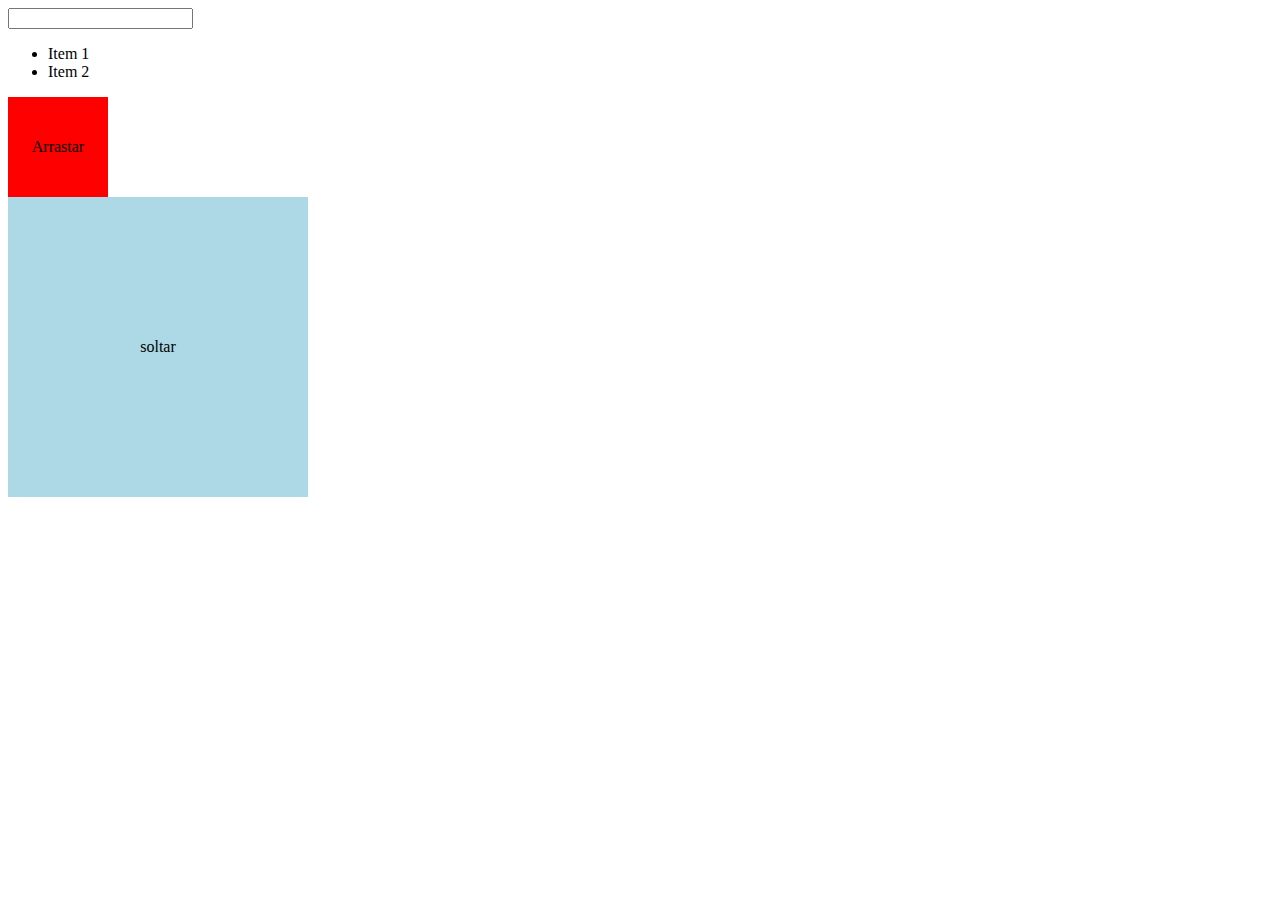
<file: index.html>
<!DOCTYPE html>
<html lang="en">
<head>
    <meta charset="UTF-8">
    <meta name="viewport" content="width=device-width, initial-scale=1.0">
    <title>Document</title>

    <link rel="stylesheet" href="style.css">
</head>
<body>
    <input type="text">
    <ul>
        <li>Item 1</li>
        <li>Item 2</li>
    </ul>




    <div id="draggable" class="draggable" draggable="true">
        Arrastar
    </div>

    <div id="dropzone" class="dropzone">
        soltar

    </div>

    <script>
        const ul = document.querySelector('ul');
        ul.addEventListener('click', function (){
            alert();

        })
        
    </script>


     
    <script>
         const draggable = document.querySelector('#draggable');   
        const dropzone = document.querySelector('#dropzone')
        
        draggable.addEventListener('dragstart', function (event){
            console.log('dragstart');
            event.dataTransfer.setData("text/plain", event.target.id);

        })

        dropzone.addEventListener('dragover', function(event){
             console.log('dragstart');
            event.preventDefault();          


        })

        dropzone.addEventListener('drop', function(event){
            console.log('drop');
            event.preventDefault();
            const draggableId = event.dataTransfer.getData("text/plain");
            const draggableElement = document.getElementById(draggableId);

            dropzone.appendChild(draggableElement);

        })




    </script>
</body>
</html>
</file>
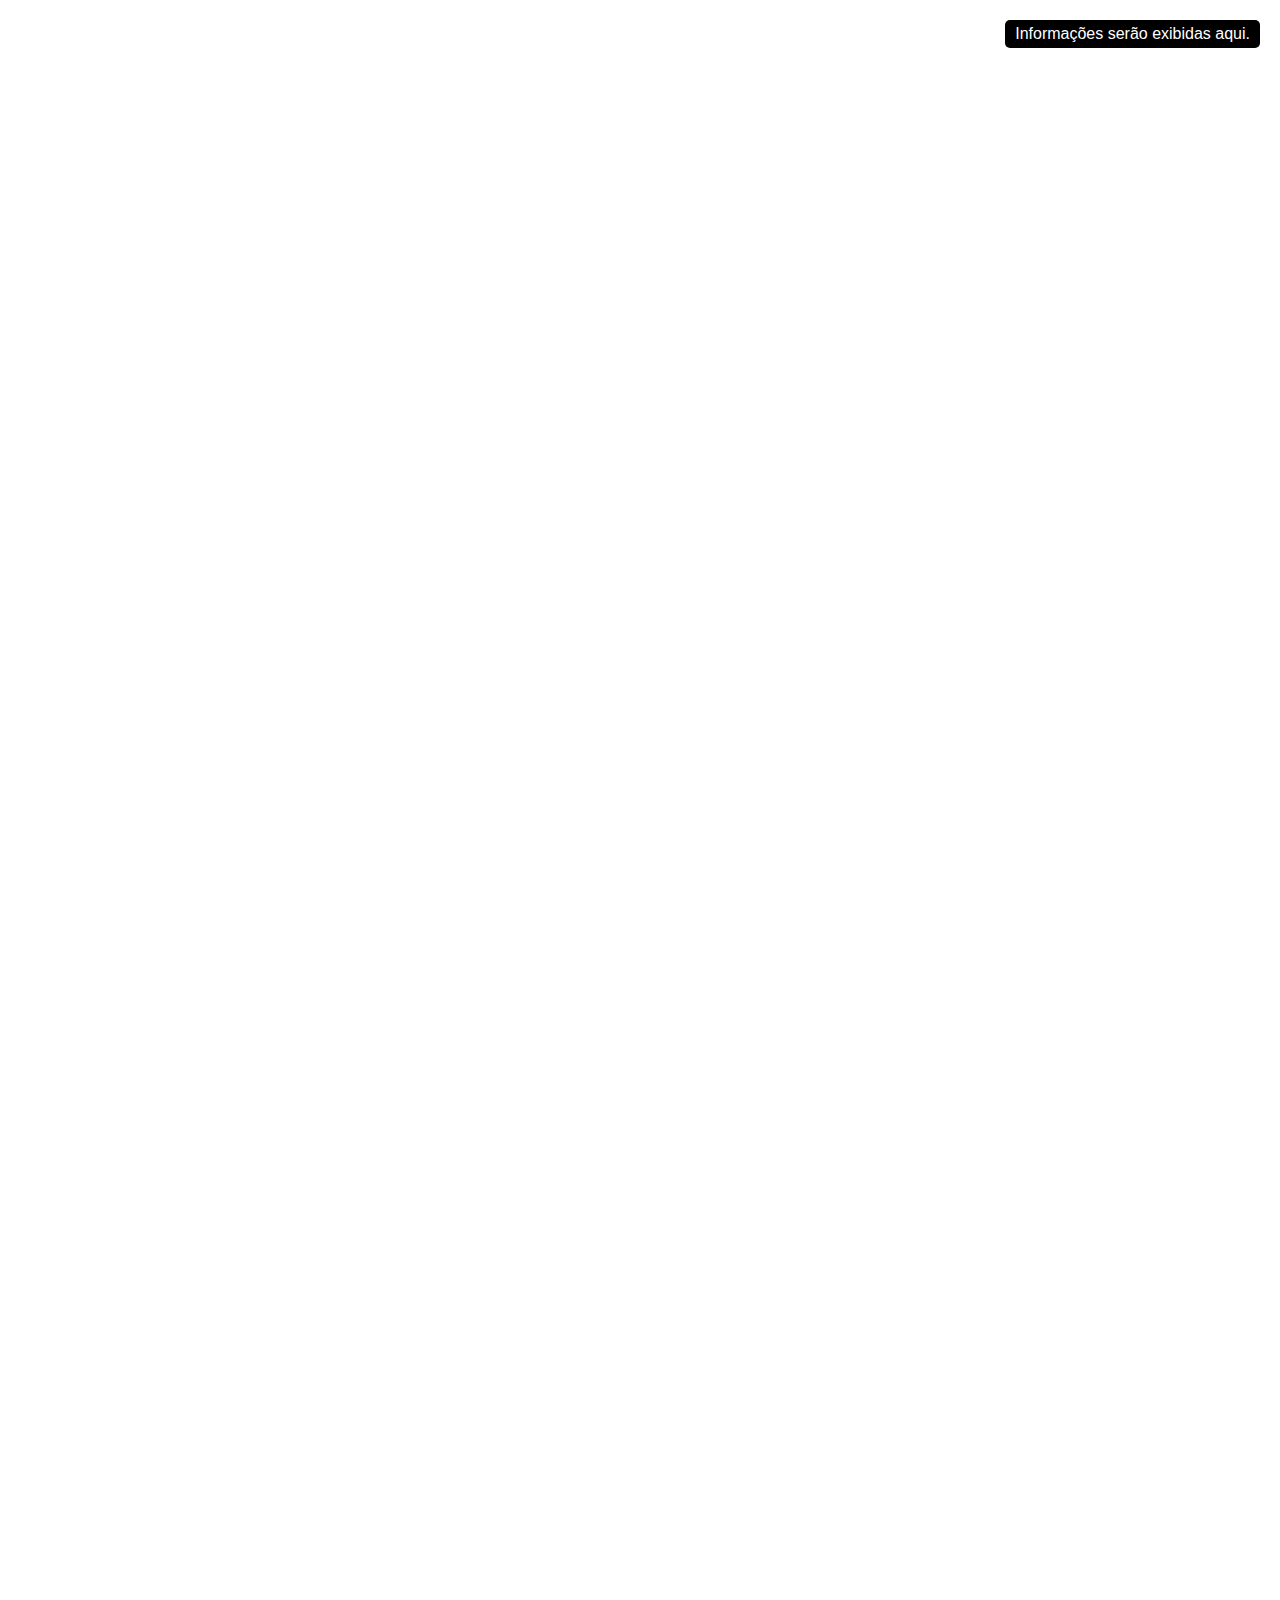
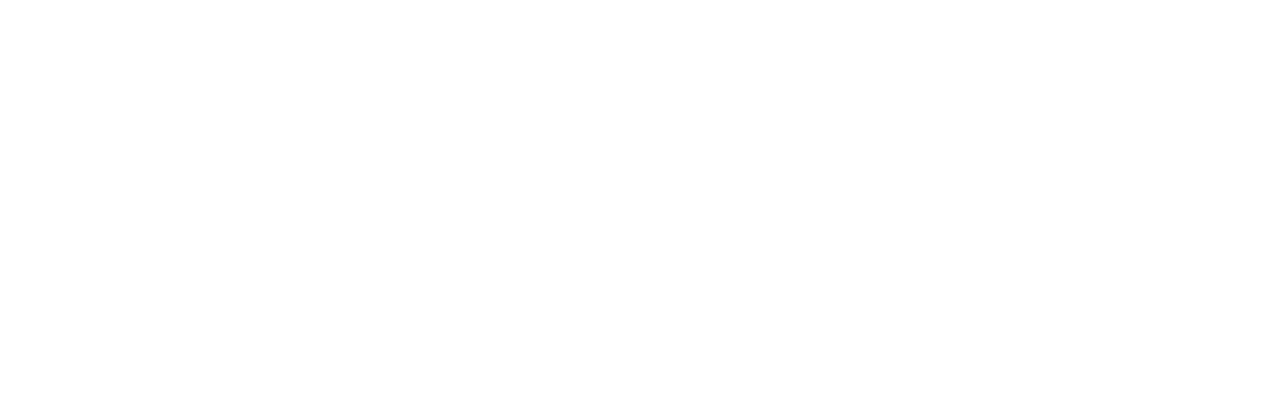
<file: scroll.html>
<!DOCTYPE html>
<html lang="en">
<head>
    <meta charset="UTF-8">
    <meta name="viewport" content="width=device-width, initial-scale=1.0">
    <title>Document</title>
</head>
<body>

    <style>
        body{
            height: 2000px;

        }

        #info {
            position: fixed;
            top:20px;
            right: 20px;
            background-color: black;
            color: white;
            font-family:  Arial, Helvetica, sans-serif;
            border-radius: 5px;
            padding: 5px 10px;
        
        
        }   


    </style>
    
    <div id="info">
        Informações serão exibidas aqui.

    </div>


    <script>

        const info = document.querySelector('#info');

        window.addEventListener("scroll", function(){
            


        })


    </script>


</body>
</html>
</file>
<file: style.css>
.draggable{
    width: 100px;
    height: 100px;
    display: flex;
    align-items: center;
    justify-content: center;
    background-color: red;
}

.dropzone{
    width: 300px;
    height: 300px;
    display: flex;
    justify-content: center;
    align-items: center;
    background-color: lightblue;

}
</file>
